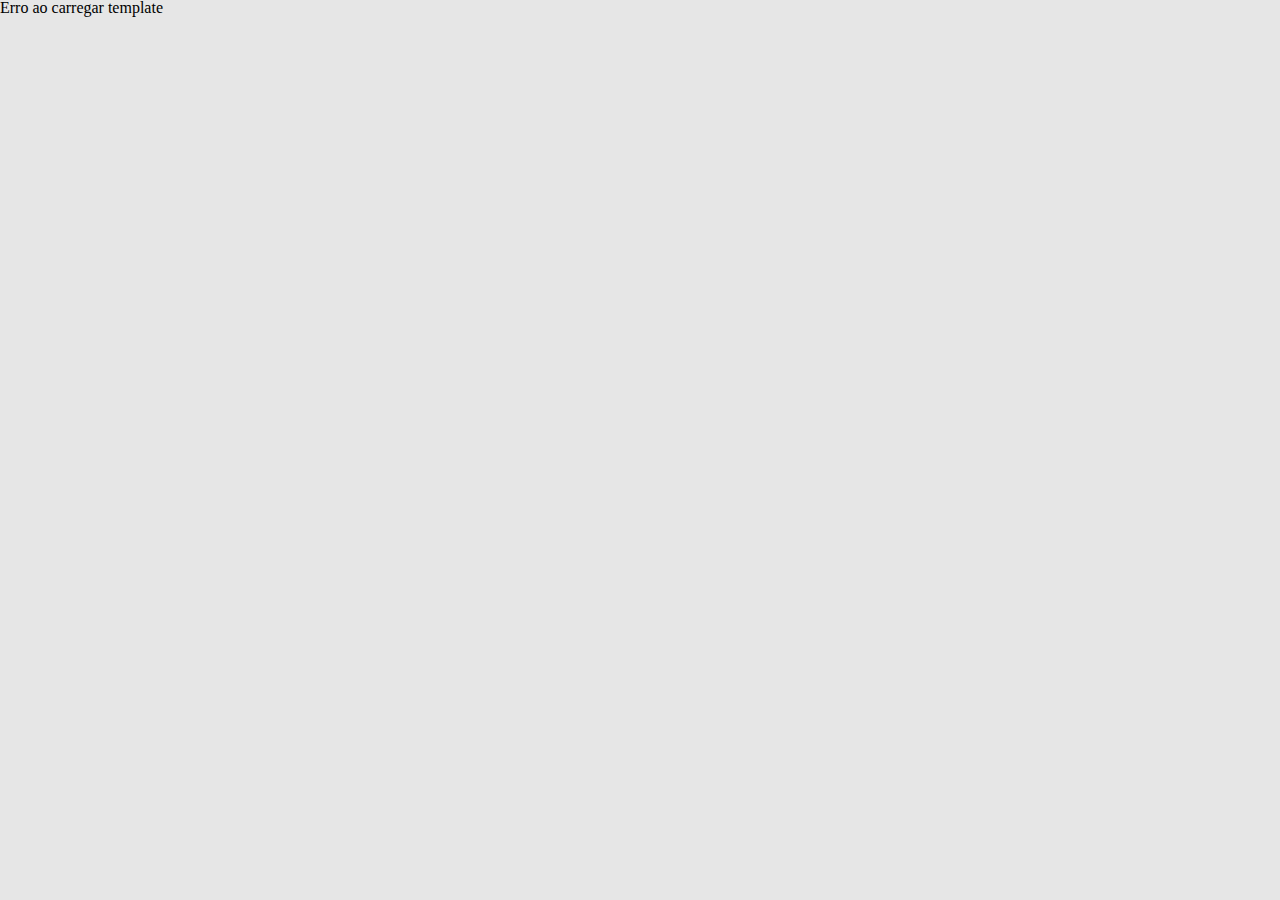
<file: public/pages/presentation.html>
<!DOCTYPE html>
<html lang="pt-br">
  <head>
    <meta charset="UTF-8" />
    <meta name="viewport" content="width=device-width, initial-scale=1.0" />
    <meta http-equiv="X-UA-Compatible" content="ie=edge" />
    <title>E-hall | Apresentação</title>
    <link rel="stylesheet" href="../styles/reset.css" />
    <link rel="stylesheet" href="../styles/presentation.css" />
    <link rel="icon" href="./favicon.ico" type="image/x-icon" />
  </head>
  <body>
    <div class="error-box" id="error-box">
      <span> Oops, não foi possível exibir a apresentação :( </span><br />
      <a class="login-link" href="/">Tente fazer o login novamente.</a>
    </div>
    <script src="../scripts/presentation.js"></script>
  </body>
</html>
</file>
<file: public/styles/presentation.css>
body {
  background-color: #e6e6e6;
}

.error-box {
  font-family: "Inter", sans-serif;
  display: none;
  font-size: 45px;
  position: absolute;
  top: 50%;
  left: 50%;
  -ms-transform: translate(-50%, -50%);
  transform: translate(-50%, -50%);
}

.login-link {
  font-size: 24px;
  color: #4f8c78;
  text-decoration: none;
}

.login-link:hover {
  text-decoration: underline;
}
</file>
